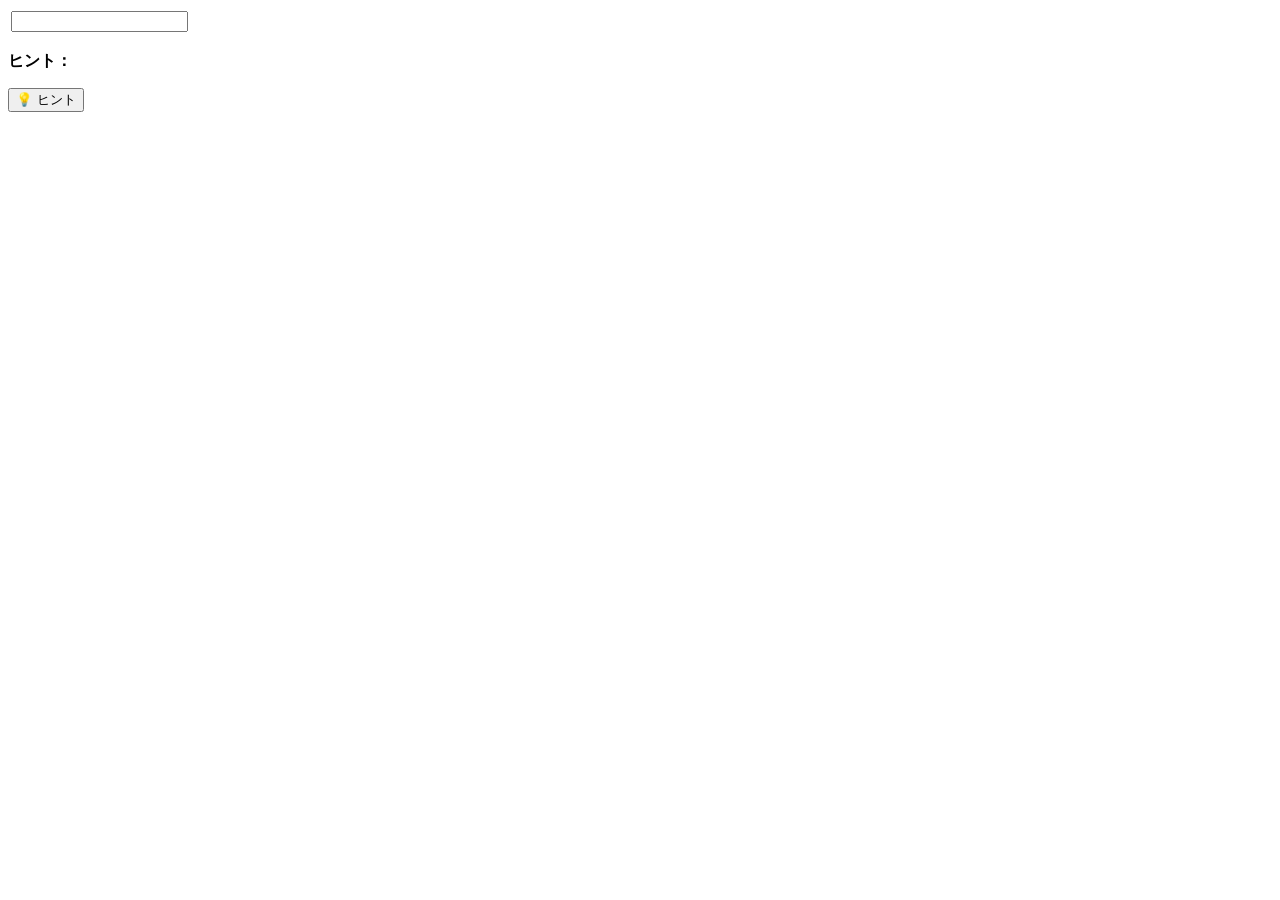
<file: src/main/resources/templates/index.html>
<!doctype html>
<html lang="ja" xmlns:th="http://www.thymeleaf.org">
  <head>
    <meta charset="UTF-8" />
    <meta name="viewport" content="width=device-width, initial-scale=1.0" />
    <link rel="stylesheet" th:href="@{/css/board.css}" />
    <link rel="stylesheet" th:href="@{/css/hint.css}" />
    <title>ナンプレ</title>
  </head>
  <script th:src="@{/js/board.js}"></script>
  <body>
    <div
      th:if="${errorMessage}"
      class="error-message"
      th:text="${errorMessage}"
    ></div>
    <table class="sudoku">
      <tr th:each="rowCells : ${puzzle.cells}">
        <td th:each="cell : ${rowCells}">
          <input
            th:class="'cell' + (${hint != null and hint.isRelated(cell.row, cell.col)} ? ' active' : '') + (${hint != null and hint.isAction(cell.row, cell.col)} ? ' selected hint' : '')"
            th:name="|cell_${cell.row}_${cell.col}|"
            th:value="${cell.number == 0 ? '' : cell.number}"
            th:readonly="${cell.given}"
          />
        </td>
      </tr>
    </table>
    <div th:if="${hint != null}" class="hint-box">
      <p>
        <strong>ヒント：</strong>
        <span th:text="${hint.techniqueType.techniqueName}"></span>
      </p>
      <p th:text="${hint.relatedCells}"></p>
      <p th:text="${hint.description}"></p>
    </div>

    <form th:action="@{/hint}" method="post" class="hint-form">
      <input type="hidden" name="board" id="boardString" />
      <button type="submit" class="hint-button" onclick="buildBoardString()">
        💡 ヒント
      </button>
    </form>

    <script th:src="@{/js/highlight.js}"></script>
  </body>
</html>
</file>
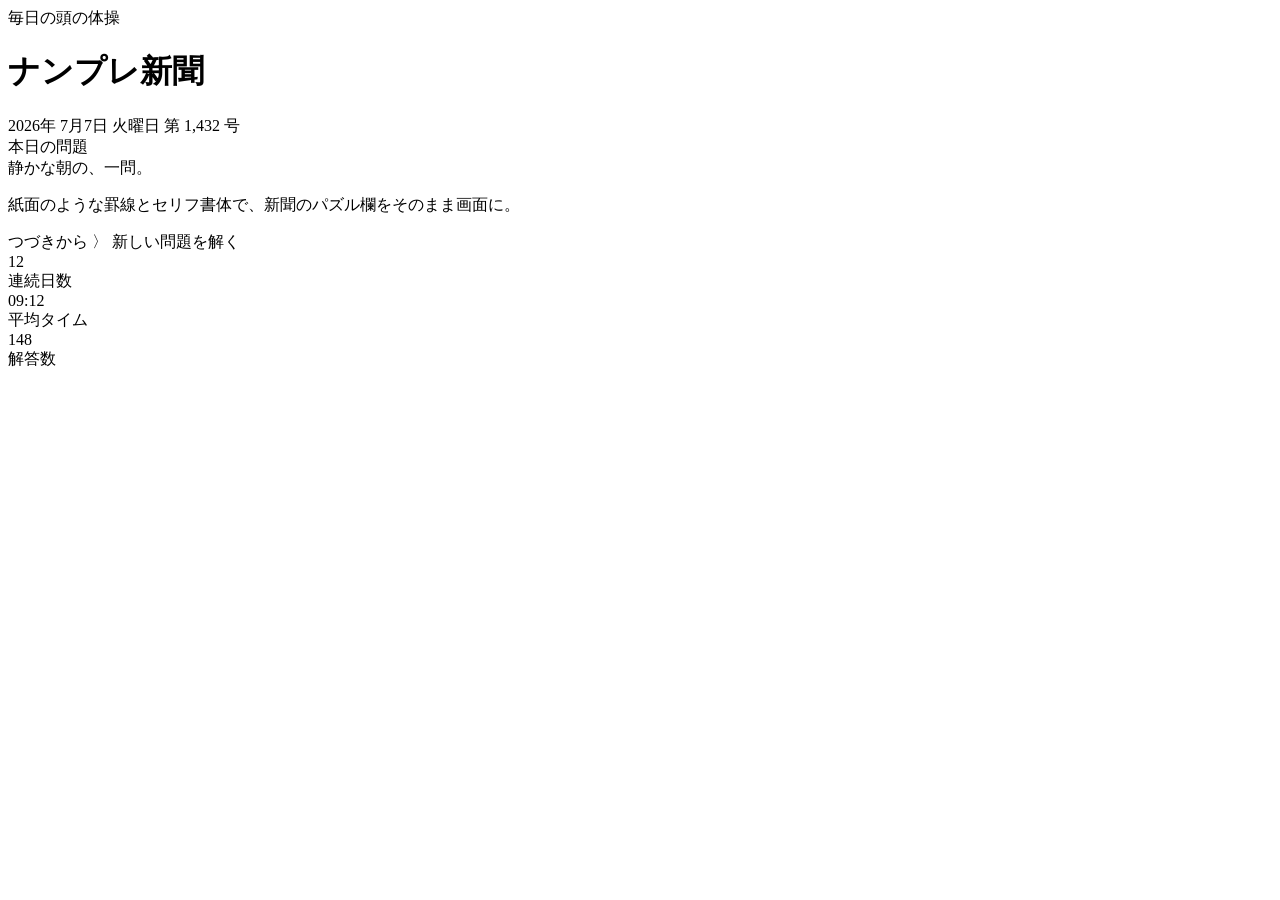
<file: src/main/resources/templates/home.html>
<!doctype html>
<html lang="ja" xmlns:th="http://www.thymeleaf.org">
  <head
    th:replace="~{fragments/layout :: head('トップ - ナンプレ新聞', 'home')}"
  ></head>
  <body>
    <div class="page">
      <div class="rule-double-top"></div>

      <div class="masthead-hero">
        <div class="masthead-hero__tagline">毎日の頭の体操</div>
        <h1 class="masthead-hero__title">ナンプレ新聞</h1>
      </div>

      <div class="rule-double-bottom"></div>

      <div class="masthead-meta">
        <span th:text="${date}">2026年 7月7日 火曜日</span>
        <span>第 <span th:text="${issueNumber}">1,432</span> 号</span>
      </div>

      <!-- 本日の問題 CTA (領域全体がリンク) -->
      <a th:href="@{/play(level='medium', daily=true)}" class="home-hero-cta">
        <div class="home-hero-cta__label">本日の問題</div>
        <div class="home-hero-cta__headline">静かな朝の、一問。</div>
        <p class="home-hero-cta__description">
          紙面のような罫線とセリフ書体で、新聞のパズル欄をそのまま画面に。
        </p>
      </a>

      <!-- アクションボタン -->
      <div class="home-actions">
        <span class="btn btn--primary btn--disabled">つづきから 〉</span>
        <a th:href="@{/difficulty}" class="btn btn--secondary"
          >新しい問題を解く</a
        >
      </div>

      <!-- 実績 -->
      <div class="home-stats">
        <div class="home-stats__item">
          <div class="home-stats__value" th:text="${streak}">12</div>
          <div class="home-stats__label">連続日数</div>
        </div>
        <div class="home-stats__separator"></div>
        <div class="home-stats__item">
          <div class="home-stats__value" th:text="${averageTime}">09:12</div>
          <div class="home-stats__label">平均タイム</div>
        </div>
        <div class="home-stats__separator"></div>
        <div class="home-stats__item">
          <div class="home-stats__value" th:text="${solvedCount}">148</div>
          <div class="home-stats__label">解答数</div>
        </div>
      </div>
    </div>
  </body>
</html>
</file>
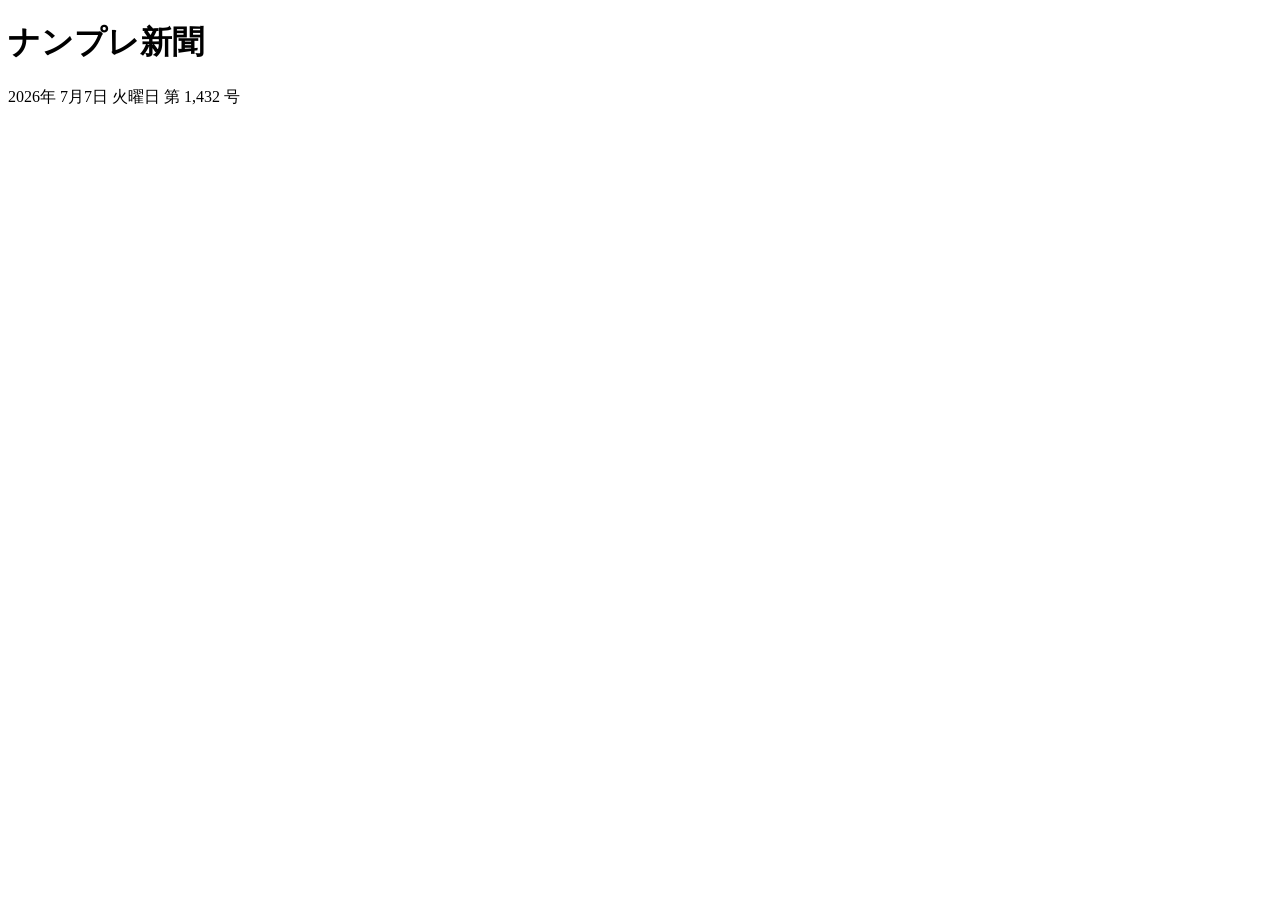
<file: src/main/resources/templates/fragments/masthead.html>
<!doctype html>
<html xmlns:th="http://www.thymeleaf.org">
  <body>
    <!-- 共通マストヘッド: 小サイズ題字 + 日付・号数 -->
    <div th:fragment="masthead(date, issueNumber)">
      <div class="rule-double-top"></div>
      <h1 class="masthead-title">ナンプレ新聞</h1>
      <div class="rule-double-bottom"></div>
      <div class="masthead-meta">
        <span th:text="${date}">2026年 7月7日 火曜日</span>
        <span>第 <span th:text="${issueNumber}">1,432</span> 号</span>
      </div>
    </div>
  </body>
</html>
</file>
